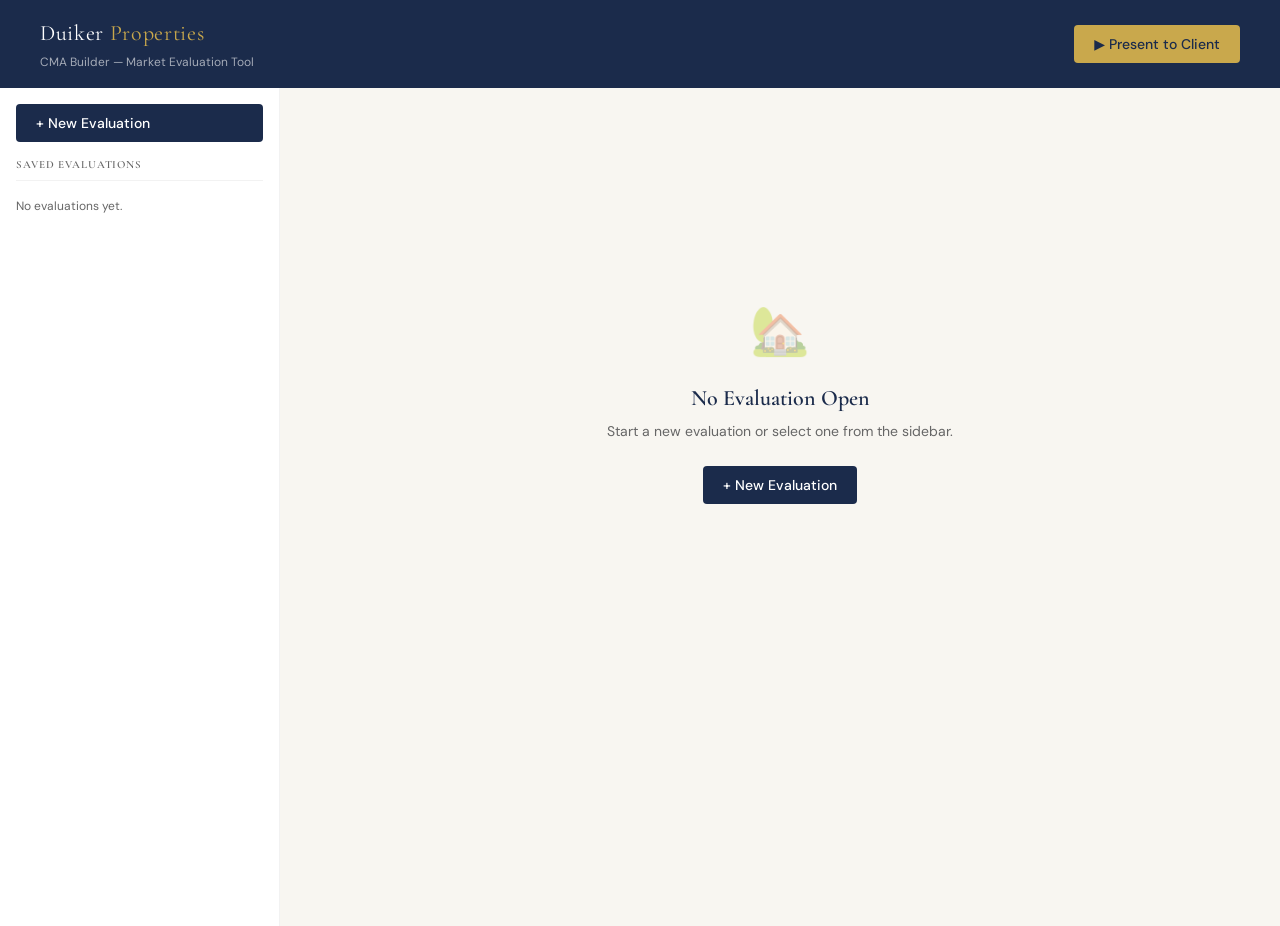
<file: builder/index.html>
<!DOCTYPE html>
<html lang="en">
<head>
  <meta charset="UTF-8">
  <meta name="viewport" content="width=device-width, initial-scale=1.0">
  <title>CMA Builder — Duiker Properties</title>
  <link rel="stylesheet" href="../shared/css/tokens.css">
  <style>
    /* ── Layout ── */
    .app-header {
      background: var(--navy);
      color: var(--white);
      padding: var(--space-md) var(--space-xl);
      display: flex;
      align-items: center;
      justify-content: space-between;
    }
    .app-header .brand {
      font-family: var(--font-heading);
      font-size: 22px;
      letter-spacing: 0.03em;
    }
    .app-header .brand span { color: var(--gold); }
    .app-header .subtitle {
      font-size: 12px;
      opacity: 0.6;
      font-family: var(--font-body);
      margin-top: 2px;
    }

    .main-layout {
      display: grid;
      grid-template-columns: 280px 1fr;
      min-height: calc(100vh - 62px);
    }

    /* ── Sidebar: saved evaluations ── */
    .sidebar {
      background: var(--white);
      border-right: 1px solid var(--gray-100);
      padding: var(--space-md);
      overflow-y: auto;
    }
    .sidebar h3 {
      font-size: 11px;
      text-transform: uppercase;
      letter-spacing: 0.08em;
      color: var(--gray-600);
      margin-bottom: var(--space-md);
      padding-bottom: var(--space-sm);
      border-bottom: 1px solid var(--gray-100);
    }
    .eval-item {
      padding: var(--space-sm) var(--space-md);
      border-radius: var(--radius-sm);
      cursor: pointer;
      margin-bottom: var(--space-xs);
      border: 1.5px solid transparent;
      transition: all 0.15s;
    }
    .eval-item:hover { background: var(--gray-100); }
    .eval-item.active { border-color: var(--navy); background: var(--off-white); }
    .eval-item .address { font-size: 13px; font-weight: 500; color: var(--navy); }
    .eval-item .meta    { font-size: 11px; color: var(--gray-600); margin-top: 2px; }
    .new-btn { width: 100%; margin-bottom: var(--space-md); }

    /* ── Main content ── */
    .main-content { padding: var(--space-xl); overflow-y: auto; }

    .section-title {
      font-family: var(--font-heading);
      font-size: 26px;
      color: var(--navy);
      margin-bottom: var(--space-xs);
    }
    .section-sub {
      font-size: 13px;
      color: var(--gray-600);
      margin-bottom: var(--space-lg);
    }

    .section-block {
      margin-bottom: var(--space-xl);
    }
    .section-block h3 {
      font-size: 13px;
      text-transform: uppercase;
      letter-spacing: 0.08em;
      color: var(--gold);
      margin-bottom: var(--space-md);
      padding-bottom: var(--space-sm);
      border-bottom: 2px solid var(--gold-light);
    }

    /* ── Comp cards ── */
    .comp-list { display: flex; flex-direction: column; gap: var(--space-md); }
    .comp-card {
      background: var(--white);
      border: 1.5px solid var(--gray-100);
      border-radius: var(--radius-md);
      padding: var(--space-md);
      position: relative;
    }
    .comp-card .comp-num {
      position: absolute;
      top: var(--space-md);
      right: var(--space-md);
      width: 28px;
      height: 28px;
      background: var(--navy);
      color: var(--white);
      border-radius: 50%;
      display: flex;
      align-items: center;
      justify-content: center;
      font-size: 12px;
      font-weight: 600;
    }
    .comp-card h4 {
      font-size: 14px;
      margin-bottom: var(--space-md);
      color: var(--navy);
    }
    .remove-comp {
      background: none;
      border: none;
      color: var(--gray-600);
      cursor: pointer;
      font-size: 18px;
      line-height: 1;
      padding: 0 4px;
      position: absolute;
      top: var(--space-md);
      right: 44px;
    }
    .remove-comp:hover { color: var(--red); }

    /* ── Price range output ── */
    .price-range-box {
      background: var(--navy);
      color: var(--white);
      border-radius: var(--radius-md);
      padding: var(--space-lg) var(--space-xl);
      display: flex;
      align-items: center;
      justify-content: space-between;
      flex-wrap: wrap;
      gap: var(--space-md);
    }
    .price-range-box .label {
      font-size: 12px;
      opacity: 0.6;
      text-transform: uppercase;
      letter-spacing: 0.08em;
    }
    .price-range-box .value {
      font-family: var(--font-heading);
      font-size: 36px;
      color: var(--gold);
      line-height: 1.1;
    }
    .price-range-box .range-item { text-align: center; }

    /* ── Action bar ── */
    .action-bar {
      display: flex;
      gap: var(--space-md);
      margin-top: var(--space-xl);
      padding-top: var(--space-lg);
      border-top: 1px solid var(--gray-100);
    }

    /* ── Empty state ── */
    .empty-state {
      display: flex;
      flex-direction: column;
      align-items: center;
      justify-content: center;
      height: 60vh;
      text-align: center;
      color: var(--gray-600);
    }
    .empty-state .icon { font-size: 48px; margin-bottom: var(--space-md); opacity: 0.4; }
    .empty-state h2 { font-size: 22px; margin-bottom: var(--space-sm); color: var(--navy); }
    .empty-state p  { font-size: 14px; margin-bottom: var(--space-lg); }
  </style>
</head>
<body>

<header class="app-header">
  <div>
    <div class="brand">Duiker <span>Properties</span></div>
    <div class="subtitle">CMA Builder — Market Evaluation Tool</div>
  </div>
  <div style="display:flex; gap:12px; align-items:center;">
    <span id="save-status" style="font-size:12px; opacity:0.5;"></span>
    <button class="btn btn-gold" onclick="openPresenter()">▶ Present to Client</button>
  </div>
</header>

<div class="main-layout">

  <!-- Sidebar -->
  <aside class="sidebar">
    <button class="btn btn-primary new-btn" onclick="newEvaluation()">+ New Evaluation</button>
    <h3>Saved Evaluations</h3>
    <div id="eval-list">
      <p style="font-size:12px; color:var(--gray-600);">No evaluations yet.</p>
    </div>
  </aside>

  <!-- Main -->
  <main class="main-content" id="main-content">
    <div class="empty-state">
      <div class="icon">🏡</div>
      <h2>No Evaluation Open</h2>
      <p>Start a new evaluation or select one from the sidebar.</p>
      <button class="btn btn-primary" onclick="newEvaluation()">+ New Evaluation</button>
    </div>
  </main>

</div>

<script src="../shared/js/storage.js"></script>
<script>
let currentId = null;

// ── Render sidebar list ──
function renderSidebar() {
  const list = document.getElementById('eval-list');
  const all = getAllEvaluations();
  if (!all.length) {
    list.innerHTML = '<p style="font-size:12px; color:var(--gray-600);">No evaluations yet.</p>';
    return;
  }
  list.innerHTML = all.map(e => `
    <div class="eval-item ${e.id === currentId ? 'active' : ''}" onclick="loadEvaluation('${e.id}')">
      <div class="address">${e.subject?.address || 'Untitled'}</div>
      <div class="meta">${e.subject?.community || ''} · ${formatDate(e.updatedAt).replace(/,.*/, '')}</div>
    </div>
  `).join('');
}

// ── New evaluation ──
function newEvaluation() {
  const id = generateId();
  const ev = {
    id,
    createdAt: new Date().toISOString(),
    updatedAt: new Date().toISOString(),
    subject: { address:'', community:'', style:'', bedrooms:'', bathrooms:'', sqft:'', garage:'', year:'', basement:'' },
    comps: [],
    notes: '',
    adjustmentPercent: 0
  };
  saveEvaluation(ev);
  currentId = id;
  renderSidebar();
  renderBuilder(ev);
}

// ── Load evaluation ──
function loadEvaluation(id) {
  const ev = getEvaluation(id);
  if (!ev) return;
  currentId = id;
  renderSidebar();
  renderBuilder(ev);
}

// ── Autosave ──
function autosave() {
  if (!currentId) return;
  const ev = collectFormData();
  ev.updatedAt = new Date().toISOString();
  saveEvaluation(ev);
  renderSidebar();
  document.getElementById('save-status').textContent = 'Saved ✓';
  setTimeout(() => { document.getElementById('save-status').textContent = ''; }, 2000);
  updatePriceRange();
}

// ── Collect form data ──
function collectFormData() {
  const ev = getEvaluation(currentId) || { id: currentId, createdAt: new Date().toISOString() };
  ev.subject = {
    address:   v('subj-address'),
    community: v('subj-community'),
    style:     v('subj-style'),
    bedrooms:  v('subj-bedrooms'),
    bathrooms: v('subj-bathrooms'),
    sqft:      v('subj-sqft'),
    garage:    v('subj-garage'),
    year:      v('subj-year'),
    basement:  v('subj-basement'),
  };
  ev.notes = v('notes');
  ev.adjustmentPercent = parseFloat(v('adjustment')) || 0;
  // comps
  ev.comps = [];
  document.querySelectorAll('.comp-card').forEach((card, i) => {
    ev.comps.push({
      address:   v(`comp-address-${i}`),
      soldPrice: parseFloat(v(`comp-price-${i}`)) || 0,
      soldDate:  v(`comp-date-${i}`),
      sqft:      parseFloat(v(`comp-sqft-${i}`)) || 0,
      bedrooms:  v(`comp-beds-${i}`),
      bathrooms: v(`comp-baths-${i}`),
      style:     v(`comp-style-${i}`),
      notes:     v(`comp-notes-${i}`),
    });
  });
  return ev;
}

function v(id) {
  const el = document.getElementById(id);
  return el ? el.value : '';
}

// ── Price range calculation ──
function updatePriceRange() {
  const ev = collectFormData();
  const prices = ev.comps.map(c => c.soldPrice).filter(p => p > 0);
  if (!prices.length) {
    document.getElementById('pr-low').textContent = '—';
    document.getElementById('pr-mid').textContent = '—';
    document.getElementById('pr-high').textContent = '—';
    return;
  }
  const adj = 1 + (ev.adjustmentPercent / 100);
  const sorted = [...prices].sort((a,b) => a-b);
  const low  = Math.round(sorted[0] * adj / 1000) * 1000;
  const high = Math.round(sorted[sorted.length-1] * adj / 1000) * 1000;
  const mid  = Math.round((prices.reduce((a,b) => a+b,0) / prices.length) * adj / 1000) * 1000;
  document.getElementById('pr-low').textContent  = formatCurrency(low);
  document.getElementById('pr-mid').textContent  = formatCurrency(mid);
  document.getElementById('pr-high').textContent = formatCurrency(high);
}

// ── Add comp ──
function addComp() {
  const ev = collectFormData();
  ev.comps.push({ address:'', soldPrice:'', soldDate:'', sqft:'', bedrooms:'', bathrooms:'', style:'', notes:'' });
  saveEvaluation(ev);
  renderBuilder(ev);
  // scroll to new comp
  setTimeout(() => {
    document.querySelectorAll('.comp-card').forEach(el => el.scrollIntoView && 0);
    const cards = document.querySelectorAll('.comp-card');
    if (cards.length) cards[cards.length-1].scrollIntoView({ behavior:'smooth', block:'center' });
  }, 100);
}

// ── Remove comp ──
function removeComp(i) {
  const ev = collectFormData();
  ev.comps.splice(i, 1);
  saveEvaluation(ev);
  renderBuilder(ev);
}

// ── Render builder ──
function renderBuilder(ev) {
  const mc = document.getElementById('main-content');
  mc.innerHTML = `
    <div class="section-title">${ev.subject?.address || 'New Evaluation'}</div>
    <div class="section-sub">Market Evaluation · ${formatDate(ev.updatedAt || ev.createdAt)}</div>

    <!-- Subject Property -->
    <div class="section-block card">
      <h3>Subject Property</h3>
      <div class="field"><label>Street Address</label>
        <input type="text" id="subj-address" value="${ev.subject?.address||''}" placeholder="123 Mahogany Blvd SE" oninput="autosave()">
      </div>
      <div class="grid-3">
        <div class="field"><label>Community</label>
          <input type="text" id="subj-community" value="${ev.subject?.community||''}" placeholder="Mahogany" oninput="autosave()">
        </div>
        <div class="field"><label>Style</label>
          <select id="subj-style" onchange="autosave()">
            ${['','2-Storey','Bi-Level','Bungalow','Attached','Townhouse','Condo Apt'].map(s =>
              `<option ${ev.subject?.style===s?'selected':''}>${s}</option>`).join('')}
          </select>
        </div>
        <div class="field"><label>Year Built</label>
          <input type="number" id="subj-year" value="${ev.subject?.year||''}" placeholder="2018" oninput="autosave()">
        </div>
      </div>
      <div class="grid-3">
        <div class="field"><label>Bedrooms</label>
          <input type="number" id="subj-bedrooms" value="${ev.subject?.bedrooms||''}" placeholder="3" oninput="autosave()">
        </div>
        <div class="field"><label>Bathrooms</label>
          <input type="number" id="subj-bathrooms" value="${ev.subject?.bathrooms||''}" step="0.5" placeholder="2.5" oninput="autosave()">
        </div>
        <div class="field"><label>Sq Ft (RMS)</label>
          <input type="number" id="subj-sqft" value="${ev.subject?.sqft||''}" placeholder="1850" oninput="autosave()">
        </div>
      </div>
      <div class="grid-2">
        <div class="field"><label>Garage</label>
          <select id="subj-garage" onchange="autosave()">
            ${['','Single Attached','Double Attached','Triple Attached','Single Detached','Double Detached','No Garage'].map(s =>
              `<option ${ev.subject?.garage===s?'selected':''}>${s}</option>`).join('')}
          </select>
        </div>
        <div class="field"><label>Basement</label>
          <select id="subj-basement" onchange="autosave()">
            ${['','Fully Finished','Partially Finished','Unfinished','None'].map(s =>
              `<option ${ev.subject?.basement===s?'selected':''}>${s}</option>`).join('')}
          </select>
        </div>
      </div>
    </div>

    <!-- Comparable Sales -->
    <div class="section-block">
      <div style="display:flex; align-items:center; justify-content:space-between; margin-bottom:var(--space-md);">
        <h3 style="margin-bottom:0; border:none; padding:0; font-size:13px; text-transform:uppercase; letter-spacing:0.08em; color:var(--gold);">Comparable Sales</h3>
        <button class="btn btn-outline" onclick="addComp()" style="font-size:13px; padding:6px 14px;">+ Add Comp</button>
      </div>
      <div class="comp-list" id="comp-list">
        ${ev.comps.length === 0
          ? `<div style="text-align:center; padding:32px; color:var(--gray-600); font-size:14px; background:var(--white); border-radius:var(--radius-md);">No comps yet — click <strong>+ Add Comp</strong> to begin.</div>`
          : ev.comps.map((c, i) => `
          <div class="comp-card">
            <div class="comp-num">${i+1}</div>
            <button class="remove-comp" onclick="removeComp(${i})" title="Remove">×</button>
            <div class="field"><label>Address</label>
              <input type="text" id="comp-address-${i}" value="${c.address||''}" placeholder="456 Auburn Bay Dr SE" oninput="autosave()">
            </div>
            <div class="grid-3">
              <div class="field"><label>Sold Price</label>
                <input type="number" id="comp-price-${i}" value="${c.soldPrice||''}" placeholder="650000" oninput="autosave()">
              </div>
              <div class="field"><label>Sold Date</label>
                <input type="date" id="comp-date-${i}" value="${c.soldDate||''}" onchange="autosave()">
              </div>
              <div class="field"><label>Sq Ft (RMS)</label>
                <input type="number" id="comp-sqft-${i}" value="${c.sqft||''}" placeholder="1800" oninput="autosave()">
              </div>
            </div>
            <div class="grid-3">
              <div class="field"><label>Beds</label>
                <input type="number" id="comp-beds-${i}" value="${c.bedrooms||''}" placeholder="3" oninput="autosave()">
              </div>
              <div class="field"><label>Baths</label>
                <input type="number" id="comp-baths-${i}" value="${c.bathrooms||''}" step="0.5" placeholder="2.5" oninput="autosave()">
              </div>
              <div class="field"><label>Style</label>
                <select id="comp-style-${i}" onchange="autosave()">
                  ${['','2-Storey','Bi-Level','Bungalow','Attached','Townhouse','Condo Apt'].map(s =>
                    `<option ${c.style===s?'selected':''}>${s}</option>`).join('')}
                </select>
              </div>
            </div>
            <div class="field"><label>Notes</label>
              <input type="text" id="comp-notes-${i}" value="${c.notes||''}" placeholder="Backing park, updated kitchen…" oninput="autosave()">
            </div>
          </div>
        `).join('')}
      </div>
    </div>

    <!-- Price Analysis -->
    <div class="section-block card">
      <h3>Price Analysis</h3>
      <div class="field" style="max-width:240px; margin-bottom:var(--space-lg);">
        <label>Overall Adjustment (%)</label>
        <input type="number" id="adjustment" value="${ev.adjustmentPercent||0}" step="0.5" placeholder="0"
          title="Apply a % adjustment to all comp prices (e.g. +2 for condition, -1 for market shift)"
          oninput="autosave()">
        <small style="color:var(--gray-600); font-size:11px; margin-top:4px; display:block;">Positive = subject property worth more than comps</small>
      </div>
      <div class="price-range-box">
        <div class="range-item">
          <div class="label">Conservative</div>
          <div class="value" id="pr-low">—</div>
        </div>
        <div class="range-item">
          <div class="label">Recommended</div>
          <div class="value" id="pr-mid">—</div>
        </div>
        <div class="range-item">
          <div class="label">Aggressive</div>
          <div class="value" id="pr-high">—</div>
        </div>
      </div>
    </div>

    <!-- Notes -->
    <div class="section-block card">
      <h3>Agent Notes</h3>
      <textarea id="notes" rows="4" placeholder="Market conditions, seller motivation, showing notes…" oninput="autosave()">${ev.notes||''}</textarea>
    </div>

    <!-- Action bar -->
    <div class="action-bar">
      <button class="btn btn-primary" onclick="openPresenter()">▶ Present to Client</button>
      <button class="btn btn-outline" onclick="window.print()">🖨 Print / PDF</button>
      <button class="btn btn-danger" onclick="deleteCurrentEval()" style="margin-left:auto;">Delete Evaluation</button>
    </div>
  `;
  updatePriceRange();
}

function deleteCurrentEval() {
  if (!currentId) return;
  if (!confirm('Delete this evaluation? This cannot be undone.')) return;
  deleteEvaluation(currentId);
  currentId = null;
  renderSidebar();
  document.getElementById('main-content').innerHTML = `
    <div class="empty-state">
      <div class="icon">🏡</div>
      <h2>No Evaluation Open</h2>
      <p>Start a new evaluation or select one from the sidebar.</p>
      <button class="btn btn-primary" onclick="newEvaluation()">+ New Evaluation</button>
    </div>`;
}

function openPresenter() {
  if (!currentId) { alert('Please open an evaluation first.'); return; }
  window.open(`../present/index.html?id=${currentId}`, '_blank');
}

// ── Init ──
renderSidebar();
const all = getAllEvaluations();
if (all.length) { currentId = all[0].id; renderBuilder(all[0]); }
</script>
</body>
</html>
</file>
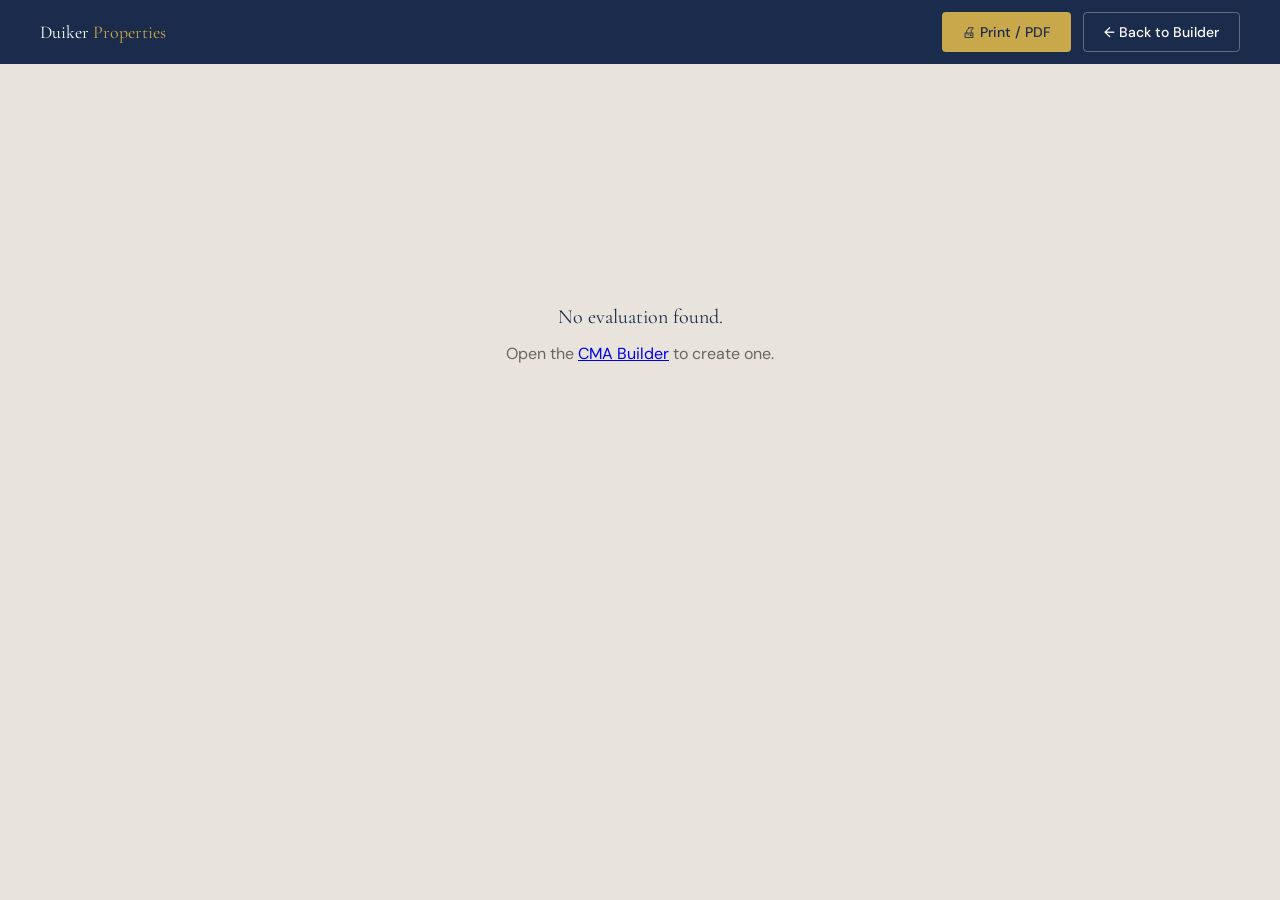
<file: present/index.html>
<!DOCTYPE html>
<html lang="en">
<head>
  <meta charset="UTF-8">
  <meta name="viewport" content="width=device-width, initial-scale=1.0">
  <title>Market Evaluation — Duiker Properties</title>
  <link rel="stylesheet" href="../shared/css/tokens.css">
  <style>
    @media print {
      .no-print { display: none !important; }
      body { background: white; }
      .page { box-shadow: none; }
    }

    body { background: #e8e4dc; }

    /* ── Top bar (hidden in present mode) ── */
    .top-bar {
      background: var(--navy);
      color: var(--white);
      padding: 12px 40px;
      display: flex;
      align-items: center;
      justify-content: space-between;
      no-print;
    }
    .top-bar .brand { font-family: var(--font-heading); font-size: 18px; }
    .top-bar .brand span { color: var(--gold); }

    /* ── Page ── */
    .page {
      max-width: 900px;
      margin: 32px auto;
      background: var(--white);
      border-radius: var(--radius-lg);
      overflow: hidden;
      box-shadow: var(--shadow-modal);
    }

    /* ── Hero ── */
    .hero {
      background: var(--navy);
      padding: 48px 56px;
      color: var(--white);
    }
    .hero .pre-label {
      font-size: 11px;
      text-transform: uppercase;
      letter-spacing: 0.14em;
      color: var(--gold);
      margin-bottom: 8px;
    }
    .hero h1 {
      font-family: var(--font-heading);
      font-size: 42px;
      color: var(--white);
      line-height: 1.1;
      margin-bottom: 8px;
    }
    .hero .community {
      font-size: 16px;
      opacity: 0.65;
    }
    .hero .property-chips {
      display: flex;
      flex-wrap: wrap;
      gap: 8px;
      margin-top: 24px;
    }
    .chip {
      background: rgba(255,255,255,0.10);
      border: 1px solid rgba(255,255,255,0.20);
      border-radius: 20px;
      padding: 4px 14px;
      font-size: 13px;
      color: var(--white);
    }

    /* ── Sections ── */
    .section {
      padding: 40px 56px;
      border-bottom: 1px solid var(--gray-100);
    }
    .section:last-child { border-bottom: none; }
    .section-label {
      font-size: 11px;
      text-transform: uppercase;
      letter-spacing: 0.12em;
      color: var(--gold);
      font-weight: 600;
      margin-bottom: 20px;
    }

    /* ── Comp table ── */
    .comp-table { width: 100%; border-collapse: collapse; }
    .comp-table th {
      font-size: 11px;
      text-transform: uppercase;
      letter-spacing: 0.06em;
      color: var(--gray-600);
      font-weight: 500;
      padding: 8px 12px;
      text-align: left;
      border-bottom: 2px solid var(--gray-100);
    }
    .comp-table td {
      padding: 14px 12px;
      font-size: 14px;
      border-bottom: 1px solid var(--gray-100);
      vertical-align: middle;
    }
    .comp-table tr:last-child td { border-bottom: none; }
    .comp-table .price-cell {
      font-family: var(--font-heading);
      font-size: 18px;
      color: var(--navy);
      font-weight: 600;
    }
    .comp-num-badge {
      display: inline-flex;
      align-items: center;
      justify-content: center;
      width: 24px;
      height: 24px;
      background: var(--navy);
      color: var(--white);
      border-radius: 50%;
      font-size: 11px;
      font-weight: 700;
      margin-right: 8px;
    }

    /* ── Price range ── */
    .price-grid {
      display: grid;
      grid-template-columns: 1fr 1fr 1fr;
      gap: 1px;
      background: var(--gray-100);
      border-radius: var(--radius-md);
      overflow: hidden;
    }
    .price-cell-item {
      background: var(--white);
      padding: 28px 24px;
      text-align: center;
    }
    .price-cell-item.recommended { background: var(--navy); }
    .price-cell-item .cell-label {
      font-size: 11px;
      text-transform: uppercase;
      letter-spacing: 0.1em;
      color: var(--gray-600);
      margin-bottom: 8px;
    }
    .price-cell-item.recommended .cell-label { color: var(--gold); opacity: 0.8; }
    .price-cell-item .cell-value {
      font-family: var(--font-heading);
      font-size: 34px;
      color: var(--navy);
      line-height: 1;
    }
    .price-cell-item.recommended .cell-value { color: var(--gold); }

    /* ── Footer ── */
    .footer {
      background: var(--navy);
      padding: 24px 56px;
      display: flex;
      align-items: center;
      justify-content: space-between;
    }
    .footer .brand {
      font-family: var(--font-heading);
      font-size: 18px;
      color: var(--white);
    }
    .footer .brand span { color: var(--gold); }
    .footer .agent-info {
      text-align: right;
      font-size: 12px;
      color: rgba(255,255,255,0.6);
      line-height: 1.7;
    }

    /* ── Notes ── */
    .notes-box {
      background: var(--off-white);
      border-left: 3px solid var(--gold);
      border-radius: 0 var(--radius-sm) var(--radius-sm) 0;
      padding: 16px 20px;
      font-size: 14px;
      color: var(--gray-600);
      line-height: 1.7;
    }

    /* ── Empty ── */
    .empty {
      display: flex;
      flex-direction: column;
      align-items: center;
      justify-content: center;
      min-height: 60vh;
      text-align: center;
      color: var(--gray-600);
    }
  </style>
</head>
<body>

<!-- Top bar (no-print) -->
<div class="top-bar no-print">
  <div class="brand">Duiker <span>Properties</span></div>
  <div style="display:flex; gap:12px;">
    <button class="btn btn-gold" onclick="window.print()">🖨 Print / PDF</button>
    <button class="btn btn-outline" style="border-color:rgba(255,255,255,0.3); color:var(--white);" onclick="window.history.back()">← Back to Builder</button>
  </div>
</div>

<div id="page-container">
  <div class="empty"><p>Loading evaluation…</p></div>
</div>

<script src="../shared/js/storage.js"></script>
<script>
function render(ev) {
  const s = ev.subject || {};
  const comps = ev.comps || [];

  // calc price range
  const prices = comps.map(c => c.soldPrice).filter(p => p > 0);
  const adj = 1 + ((ev.adjustmentPercent || 0) / 100);
  let low='—', mid='—', high='—';
  if (prices.length) {
    const sorted = [...prices].sort((a,b) => a-b);
    low  = formatCurrency(Math.round(sorted[0] * adj / 1000) * 1000);
    high = formatCurrency(Math.round(sorted[sorted.length-1] * adj / 1000) * 1000);
    mid  = formatCurrency(Math.round((prices.reduce((a,b)=>a+b,0)/prices.length) * adj / 1000) * 1000);
  }

  const chips = [
    s.style, s.bedrooms ? s.bedrooms+' Bed' : '', s.bathrooms ? s.bathrooms+' Bath' : '',
    s.sqft ? s.sqft.toLocaleString()+' sq ft' : '', s.garage, s.basement, s.year ? 'Built '+s.year : ''
  ].filter(Boolean);

  document.getElementById('page-container').innerHTML = `
    <div class="page">
      <div class="hero">
        <div class="pre-label">Comparative Market Analysis</div>
        <h1>${s.address || 'Subject Property'}</h1>
        <div class="community">${s.community ? s.community + ' · Calgary, AB' : 'Calgary, AB'}</div>
        ${chips.length ? `<div class="property-chips">${chips.map(c => `<span class="chip">${c}</span>`).join('')}</div>` : ''}
      </div>

      ${comps.length > 0 ? `
      <div class="section">
        <div class="section-label">Recent Comparable Sales</div>
        <table class="comp-table">
          <thead>
            <tr>
              <th>#</th>
              <th>Address</th>
              <th>Sold</th>
              <th>Sq Ft</th>
              <th>Beds / Baths</th>
              <th>Sold Price</th>
            </tr>
          </thead>
          <tbody>
            ${comps.map((c, i) => `
              <tr>
                <td><span class="comp-num-badge">${i+1}</span></td>
                <td>${c.address || '—'}</td>
                <td style="color:var(--gray-600); font-size:13px;">${formatDate(c.soldDate)}</td>
                <td>${c.sqft ? Number(c.sqft).toLocaleString() : '—'}</td>
                <td>${c.bedrooms||'—'} / ${c.bathrooms||'—'}</td>
                <td class="price-cell">${formatCurrency(c.soldPrice)}</td>
              </tr>
            `).join('')}
          </tbody>
        </table>
      </div>` : ''}

      <div class="section">
        <div class="section-label">Estimated Market Value</div>
        <div class="price-grid">
          <div class="price-cell-item">
            <div class="cell-label">Conservative</div>
            <div class="cell-value">${low}</div>
          </div>
          <div class="price-cell-item recommended">
            <div class="cell-label">Recommended</div>
            <div class="cell-value">${mid}</div>
          </div>
          <div class="price-cell-item">
            <div class="cell-label">Aggressive</div>
            <div class="cell-value">${high}</div>
          </div>
        </div>
        ${ev.adjustmentPercent ? `<p style="font-size:12px; color:var(--gray-600); margin-top:12px;">* Includes ${ev.adjustmentPercent > 0 ? '+' : ''}${ev.adjustmentPercent}% adjustment for subject property condition and features.</p>` : ''}
      </div>

      ${ev.notes ? `
      <div class="section">
        <div class="section-label">Market Notes</div>
        <div class="notes-box">${ev.notes}</div>
      </div>` : ''}

      <div class="footer">
        <div class="brand">Duiker <span>Properties</span></div>
        <div class="agent-info">
          Kyle Duiker · Broker Associate<br>
          Royal LePage Solutions<br>
          ${formatDate(ev.updatedAt || ev.createdAt)}
        </div>
      </div>
    </div>
  `;
}

// ── Load from URL param or most recent ──
const params = new URLSearchParams(window.location.search);
const id = params.get('id');
const ev = id ? getEvaluation(id) : (getAllEvaluations()[0] || null);

if (ev) {
  render(ev);
} else {
  document.getElementById('page-container').innerHTML = `
    <div class="empty">
      <p style="font-size:20px; font-family:var(--font-heading); color:var(--navy);">No evaluation found.</p>
      <p style="margin-top:8px;">Open the <a href="../builder/">CMA Builder</a> to create one.</p>
    </div>`;
}
</script>
</body>
</html>
</file>
<file: shared/css/tokens.css>
/* ============================================
   DUIKER PROPERTIES — Design Tokens
   CMA Tool shared stylesheet
   ============================================ */

@import url('https://fonts.googleapis.com/css2?family=Cormorant+Garamond:wght@400;600;700&family=DM+Sans:wght@300;400;500;600&display=swap');

:root {
  --navy:       #1B2B4B;
  --navy-light: #243860;
  --gold:       #C9A84C;
  --gold-light: #E8D5A3;
  --red:        #C8102E;
  --white:      #FFFFFF;
  --off-white:  #F8F6F1;
  --gray-100:   #F2F2F2;
  --gray-300:   #CCCCCC;
  --gray-600:   #666666;
  --gray-900:   #1A1A1A;

  --font-heading: 'Cormorant Garamond', Georgia, serif;
  --font-body:    'DM Sans', system-ui, sans-serif;

  --space-xs:  4px;
  --space-sm:  8px;
  --space-md:  16px;
  --space-lg:  24px;
  --space-xl:  40px;
  --space-2xl: 64px;

  --radius-sm: 4px;
  --radius-md: 8px;
  --radius-lg: 16px;

  --shadow-card:  0 2px 12px rgba(27,43,75,0.10);
  --shadow-modal: 0 8px 40px rgba(27,43,75,0.18);
}

*, *::before, *::after { box-sizing: border-box; margin: 0; padding: 0; }

body {
  font-family: var(--font-body);
  background: var(--off-white);
  color: var(--gray-900);
  line-height: 1.6;
  -webkit-font-smoothing: antialiased;
}

h1, h2, h3, h4 {
  font-family: var(--font-heading);
  font-weight: 600;
  color: var(--navy);
  line-height: 1.2;
}

.card {
  background: var(--white);
  border-radius: var(--radius-md);
  box-shadow: var(--shadow-card);
  padding: var(--space-lg);
}

.btn {
  display: inline-flex;
  align-items: center;
  gap: var(--space-sm);
  padding: 10px 20px;
  border-radius: var(--radius-sm);
  border: none;
  font-family: var(--font-body);
  font-size: 14px;
  font-weight: 500;
  cursor: pointer;
  transition: opacity 0.15s, transform 0.1s;
  text-decoration: none;
}
.btn:hover { opacity: 0.88; transform: translateY(-1px); }
.btn-primary { background: var(--navy); color: var(--white); }
.btn-gold    { background: var(--gold); color: var(--navy); }
.btn-outline { background: transparent; color: var(--navy); border: 1.5px solid var(--navy); }
.btn-danger  { background: var(--red); color: var(--white); }

label {
  display: block;
  font-size: 12px;
  font-weight: 500;
  color: var(--gray-600);
  text-transform: uppercase;
  letter-spacing: 0.06em;
  margin-bottom: var(--space-xs);
}

input[type="text"], input[type="number"], input[type="date"], select, textarea {
  width: 100%;
  padding: 10px 12px;
  border: 1.5px solid var(--gray-300);
  border-radius: var(--radius-sm);
  font-family: var(--font-body);
  font-size: 14px;
  color: var(--gray-900);
  background: var(--white);
  transition: border-color 0.15s;
  appearance: none;
}
input:focus, select:focus, textarea:focus {
  outline: none;
  border-color: var(--navy);
}

.field { margin-bottom: var(--space-md); }
.grid-2 { display: grid; grid-template-columns: 1fr 1fr; gap: var(--space-md); }
.grid-3 { display: grid; grid-template-columns: 1fr 1fr 1fr; gap: var(--space-md); }
</file>
